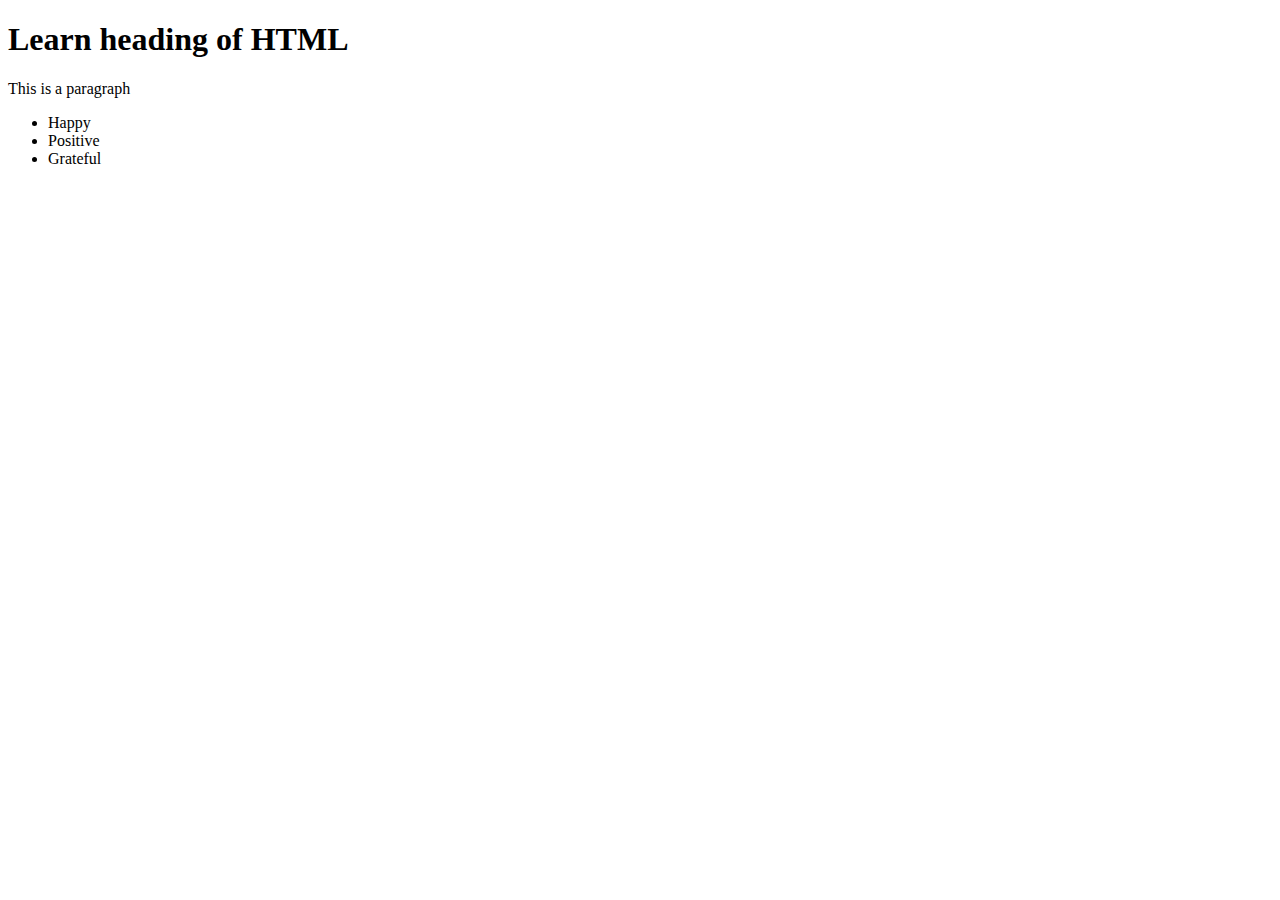
<file: HTML_Workspace/index.html>
<!DOCTYPE html>
<html lang="en">
    <head>
        <title>My first Web Page</title>  
    </head>

    <body>
        <h1>Learn heading of HTML</h1>
        <p>This is a paragraph</p>
        <ul>
            <li>Happy</li>
            <li>Positive</li>
            <li>Grateful</li>
        </ul>
    </body>
</html>

</DOCTYPE>
</file>
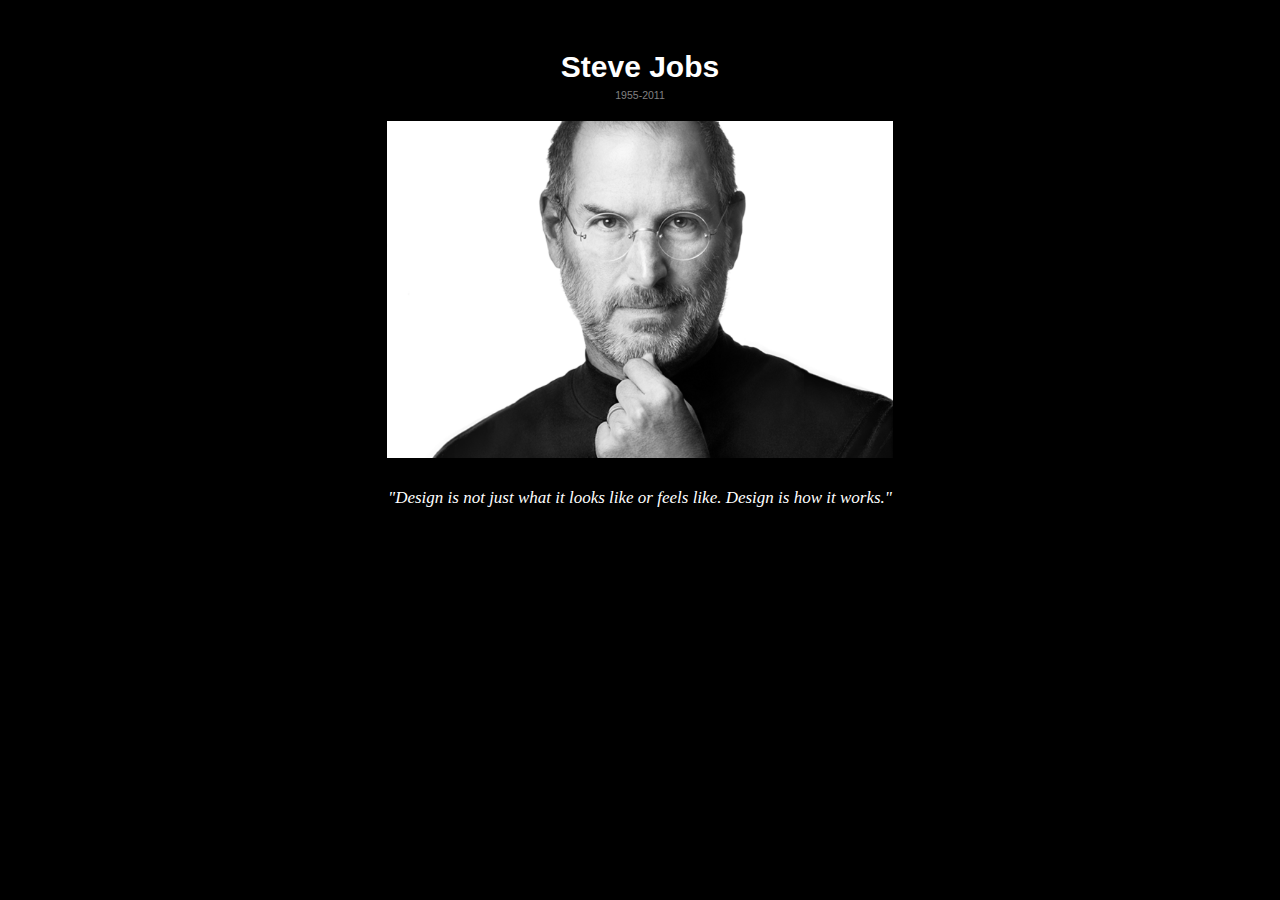
<file: Steve_Jobs/index.html>
<!DOCTYPE html>
<html lang="en">
<!-- Heading -->
<head>
    <meta charset="UTF-8">
    <meta name="viewport" content="width=device-width, initial-scale=1.0">
    <title>Steve Jobs</title>
    <link rel="stylesheet" href="style.css">
</head>
    <!-- Body -->
    <body>
        <h1 class="name">Steve Jobs</h1>
        <p class="year">1955-2011</p>
        <!-- Image -->
        <img class="image" src="img\stevejob.png" alt="Steve Jobs">
        <!-- Quote -->
        <blockquote class="quote">"Design is not just what it looks like or feels like. Design is how it works."</block>
    </body>
</DOCTYPE>
</file>
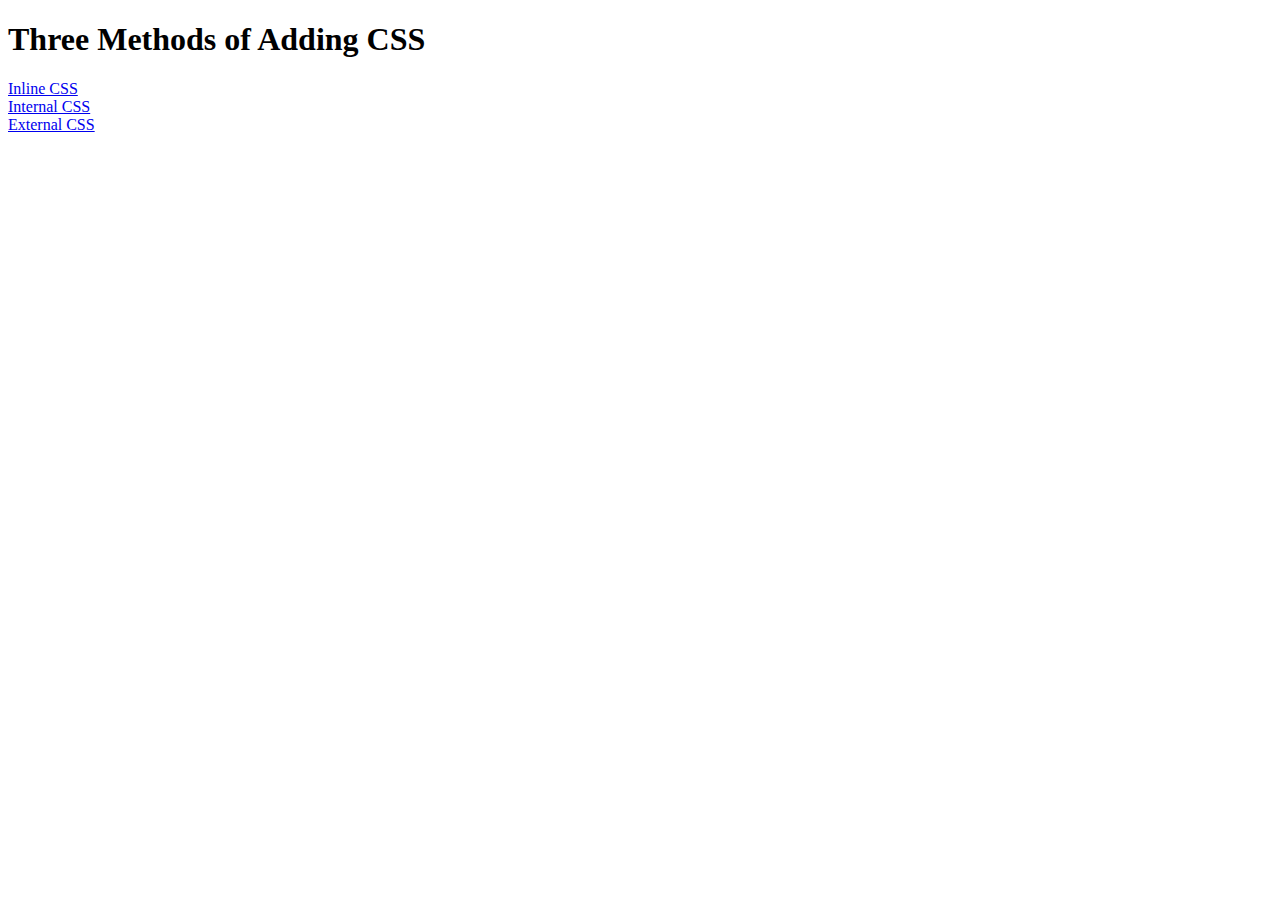
<file: 2.Adding CSS/2. Adding CSS/index.html>
<!DOCTYPE html>
<html lang="en">

<head>
  <meta charset="UTF-8">
  <title>Adding CSS</title>
</head>

<body>
  <h1>Three Methods of Adding CSS</h1>
  <!-- Create 3 Links to The 3 Webpages: inline, internal and external -->
    <a href="inline.html">Inline CSS</a>
      <br>
    <a href="internal.html">Internal CSS</a>
      <br>
    <a href="external.html">External CSS</a>
</body>

</html>
</file>
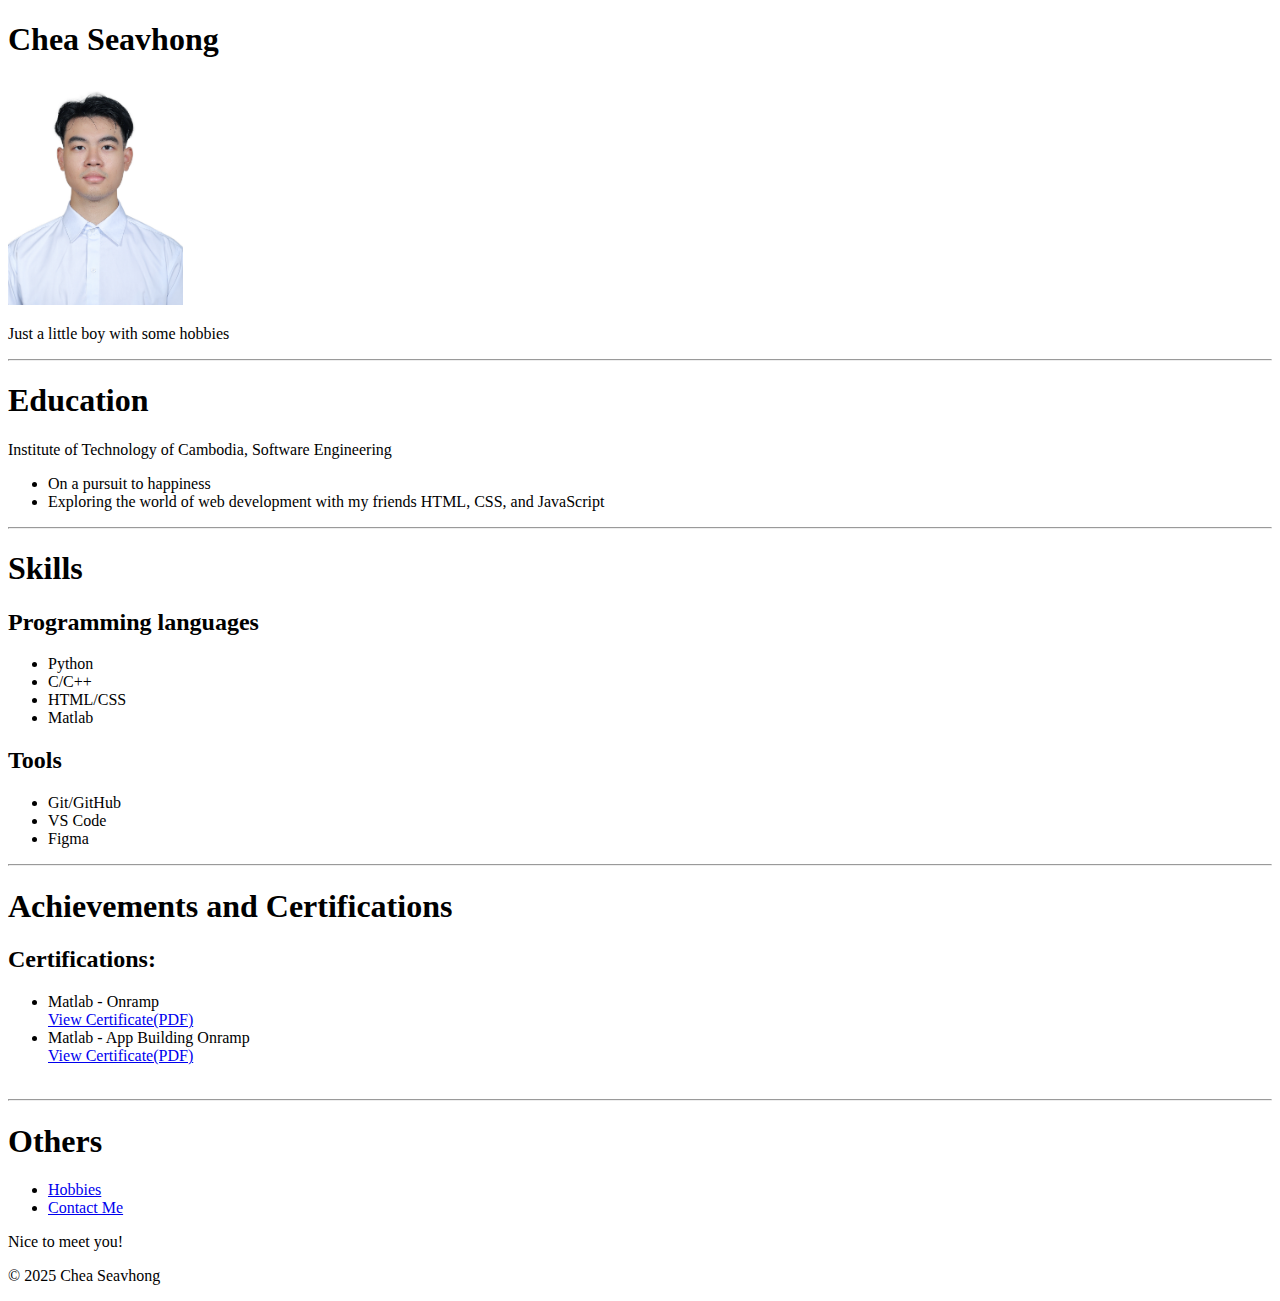
<file: HTML_Workspace/Index/index.html>
<!DOCTYPE html>
<html lang="en">
    <!-- Heading -->
    <head>
        <title>Portfolio</title>
    </head>
    <!-- Body -->
    <body>
        <h1>Chea Seavhong</h1>
        <!-- Image -->
        <img src="img/photo_Chea Seavhong.jpg" alt="pf" width="175"/>
            <p>Just a little boy with some hobbies</p><hr>
        <h1>Education</h1>
            <p>Institute of Technology of Cambodia, Software Engineering</p>
        <ul>
            <li>On a pursuit to happiness</li>
            <li>Exploring the world of web development with my friends HTML, CSS, and JavaScript</li>
        </ul><hr>
        <h1>Skills</h1>
        <h2>Programming languages</h2>
        <ul>
            <li>Python</li>
            <li>C/C++</li>
            <li>HTML/CSS</li>
            <li>Matlab</li>
        </ul>
        <h2>Tools</h2>
        <ul>
            <li>Git/GitHub</li>
            <li>VS Code</li>
            <li>Figma</li>
        </ul><hr>
        <h1>Achievements and Certifications</h1>
        <h2>Certifications: </h2>
        <ul>
            <li>Matlab - Onramp
                <a href="achievement/matlab onramp certificate.pdf" target="_blank"><br>View Certificate(PDF)</a>
            </li>
            <li>Matlab - App Building Onramp
                <a href="achievement/matlab app building certificate.pdf" target="_blank"><br>View Certificate(PDF)</a>
            </li>
        <br>
        </ul><hr>
        <h1>Others</h1>
        <ul>
            <li><a href="https://en.wikipedia.org/wiki/Bowling">Hobbies</a></li>
            <li><a href="https://t.me/Chea_Seavhong">Contact Me</a></li>
        </ul>
        <p>Nice to meet you!</p>
        <p>© 2025 Chea Seavhong
    </body>
</html>
</DOCTYPE>
</file>
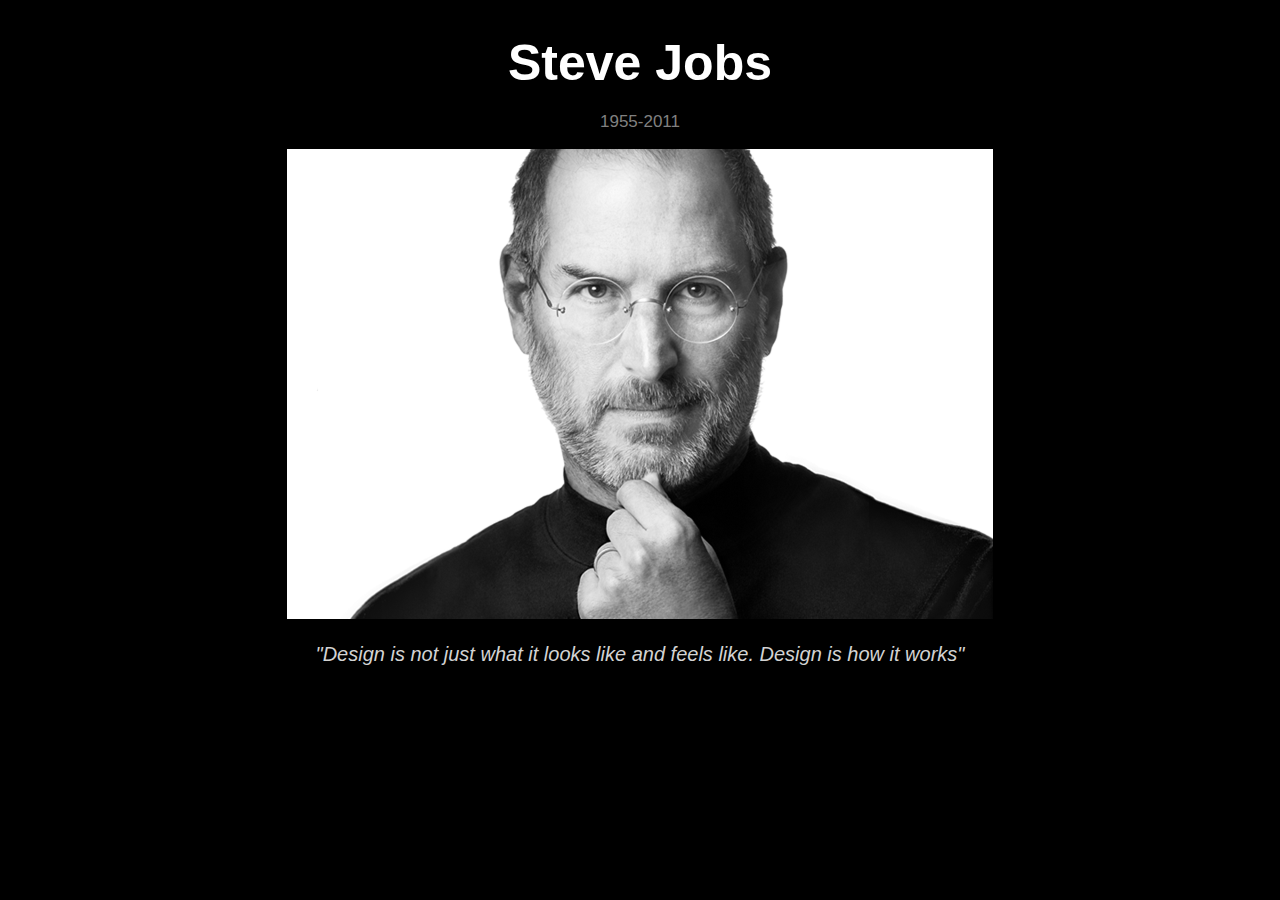
<file: UNZIP/practice/Day1-Practice/Day1-Practice/index.html>
<!DOCTYPE html>
<html lang="en">
<head>
    <meta charset="UTF-8">
    <meta name="viewport" content="width=device-width, initial-scale=1.0">
    <link rel="stylesheet" href="style.css">
    <title>Document</title>
</head>
<body>
    <h1>Steve Jobs</h1>
    <p class="year">1955-2011</p>
    <img src="Image/stevejob.png" alt="">
    <br>
    <i class="last-sentence">"Design is not just what it looks like and feels like. Design is how it works"</i>
</body>    
</html>
</file>
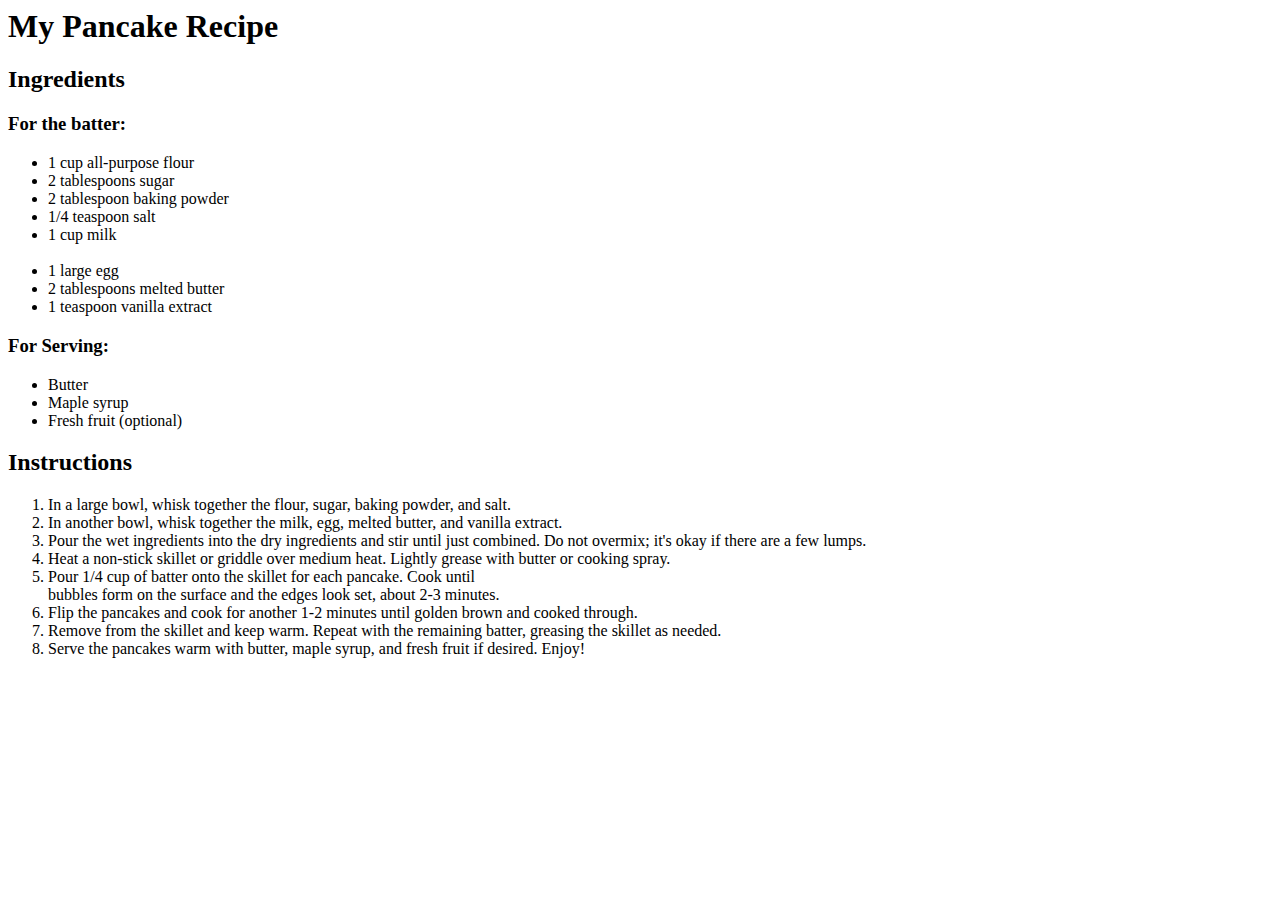
<file: HTML_Workspace/index_1.html>
<html lang="en">
    <head>  
        <title>How to make pancake</title>
    </head>
    <body> 
        <h1>My Pancake Recipe</h1>
        <h2>Ingredients</h2>
        <h3>For the batter:</h3>
        <ul>
            <li>1 cup all-purpose flour</li>
            <li>2 tablespoons sugar</li>
            <li>2 tablespoon baking powder</li>
            <li>1/4 teaspoon salt</li>
            <li>1 cup milk</li>
            <br>
            <li>1 large egg</li>
            <li>2 tablespoons melted butter</li>
            <li>1 teaspoon vanilla extract</li>
        </ul>
        <h3>For Serving:</h4>
        <ul>    
            <li>Butter</li>
            <li>Maple syrup</li>
            <li>Fresh fruit (optional)</li>
        </ul>
        <h2>Instructions</h2>
        <ol>    
            <li>In a large bowl, whisk together the flour, sugar, baking powder, and salt.</li>
            <li>In another bowl, whisk together the milk, egg, melted butter, and vanilla extract.</li>
            <li>Pour the wet ingredients into the dry ingredients and stir until just combined. Do not overmix; it's okay if there are a few lumps.</li>
            <li>Heat a non-stick skillet or griddle over medium heat. Lightly grease with butter or cooking spray.</li>
            <li>Pour 1/4 cup of batter onto the skillet for each pancake. Cook until <br> bubbles form on the surface and the edges look set, about 2-3 minutes.</li>
            <li>Flip the pancakes and cook for another 1-2 minutes until golden brown and cooked through.</li>
            <li>Remove from the skillet and keep warm. Repeat with the remaining batter, greasing the skillet as needed.</li>
            <li>Serve the pancakes warm with butter, maple syrup, and fresh fruit if desired. Enjoy!</li>
        </ol>
    </body>

   
</html>
</file>
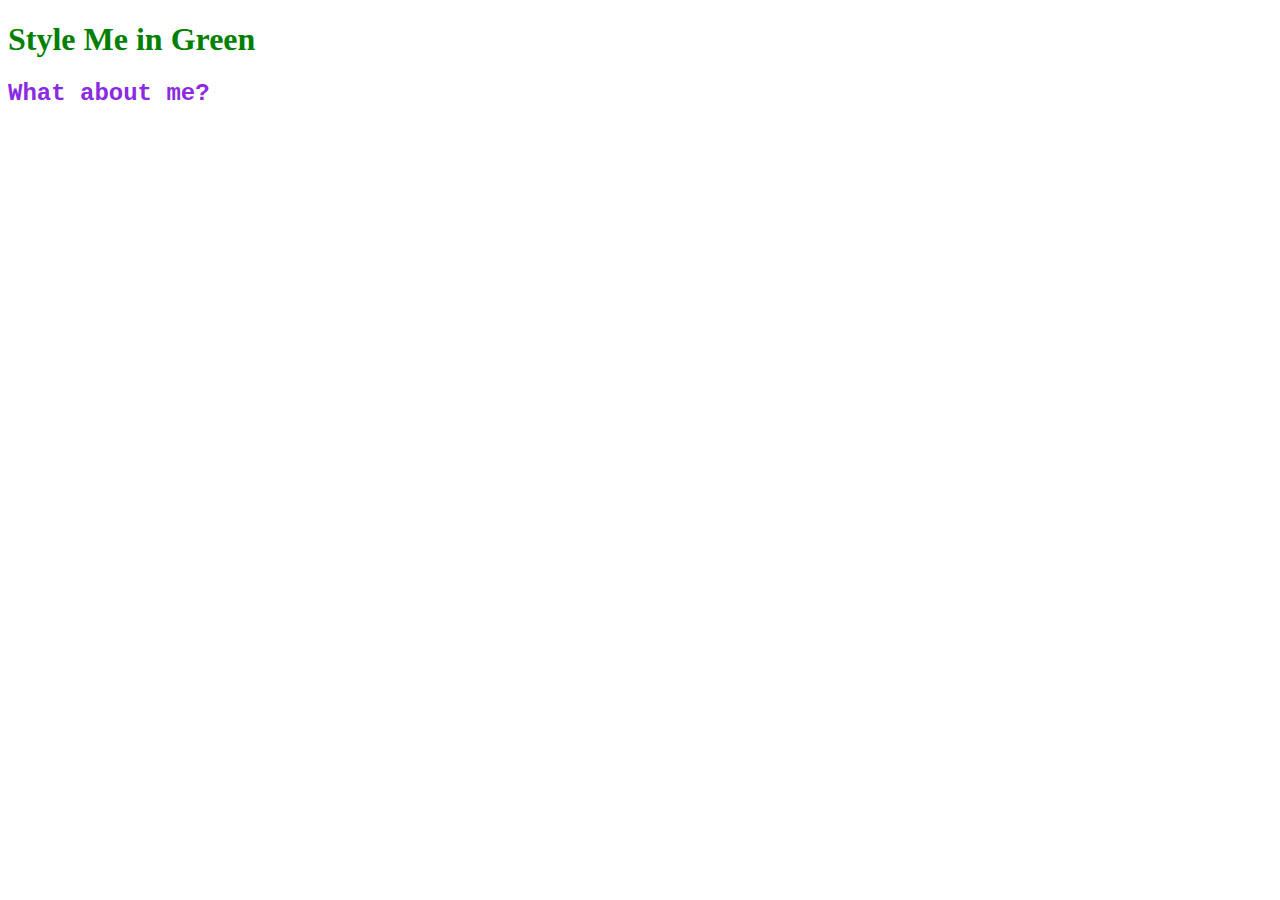
<file: 2.Adding CSS/2. Adding CSS/external.html>
<!DOCTYPE html>
<html lang="en">
  
<head>
  <meta charset="UTF-8">
  <title>External</title>
  <link rel="stylesheet" href="style.css">
</head>
<body>
  <!-- Header1 -->
  <h1>Style Me in Green</h1>
  <!-- Header2 -->
  <h2>What about me?</h2>
</body>

</html>
</file>
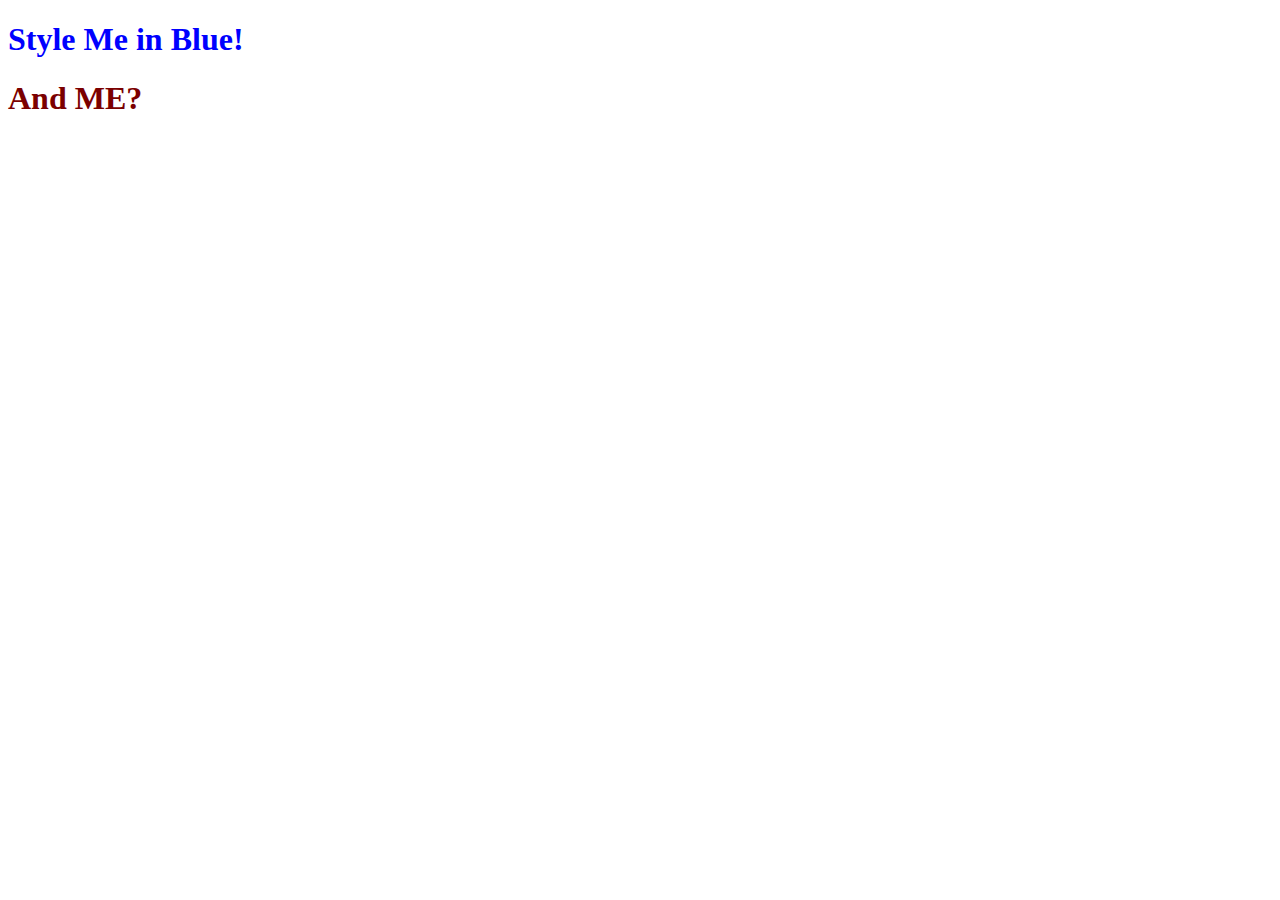
<file: 2.Adding CSS/2. Adding CSS/inline.html>
<!DOCTYPE html>
<html lang="en">

<head>
  <meta charset="UTF-8">
  <title>Inline</title>
</head>

<body>
  <!-- This focus only one element of header1 -->
  <h1 style="color: blue">Style Me in Blue!</h1>
  <h1 style="color: rgb(123, 0, 0)">And ME?</h1>
</body>

</html>
</file>
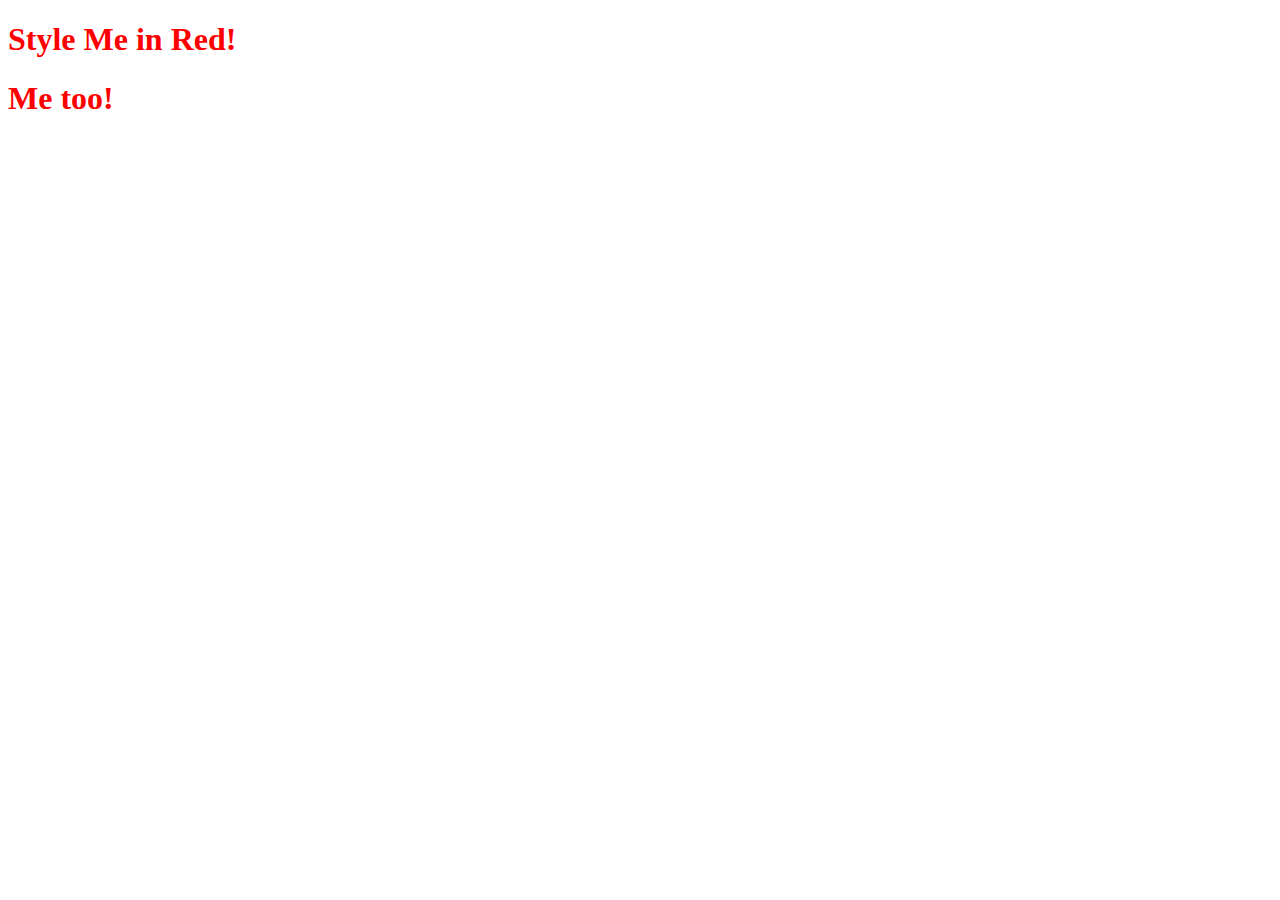
<file: 2.Adding CSS/2. Adding CSS/internal.html>
<!DOCTYPE html>
<html lang="en">

<head>
  <meta charset="UTF-8">
  <title>Internal</title>
  <!-- This color all the header1 -->
  <style>
    h1 {
      color: red;
    }
  </style>
</head>

<body>
  <h1>Style Me in Red!</h1>
  <h1>Me too!</h1>
</body>

</html>
</file>
<file: Steve_Jobs/style.css>
body{
    background-color: black;
}
h1{
    color: white;
    text-align: center;
}
p{
    color: white;
    text-align: center;
}
.name{
    font-size: 30px;
    margin-top: 50px;
    margin-bottom: 5px;
    font-family: Arial, sans-serif;
}
.year{
    font-size: 10.5px;
    margin-top: 5px;
    margin-bottom: 20px;
    color: gray;
    font-family: Arial, sans-serif;
}
.image{
    display: block;
    margin-left: auto;
    margin-right: auto;
    width: 40%;
}
.quote{
    margin-top: 30px;
    font-style: italic;
    text-align: center;
    color: white;
    font-size: 17px;
}
</file>
<file: UNZIP/practice/Day1-Practice/Day1-Practice/style.css>
body{
    background-color: black;
    color: white;
    text-align: center;
    font-family: 'Segoe UI', Tahoma, Geneva, Verdana, sans-serif;
}
h1{
    font-size: 50px;
    margin-bottom: 0px;
}
.year{
    font-size: 17px;
    font-weight: 200;
    color: gray;
    margin-top: 20px;
}
img{
    margin-bottom: 20px;
}
.last-sentence{
    font-size: 20px;
    color: lightgray;
}
</file>
<file: 2.Adding CSS/2. Adding CSS/style.css>
/* Change Header1 color to green */
h1{
    color: green;
}
/* Change Header2 color to blueviolet */
h2{
    color: blueviolet;
    font-family: 'Courier New', Courier, monospace;
}
</file>
